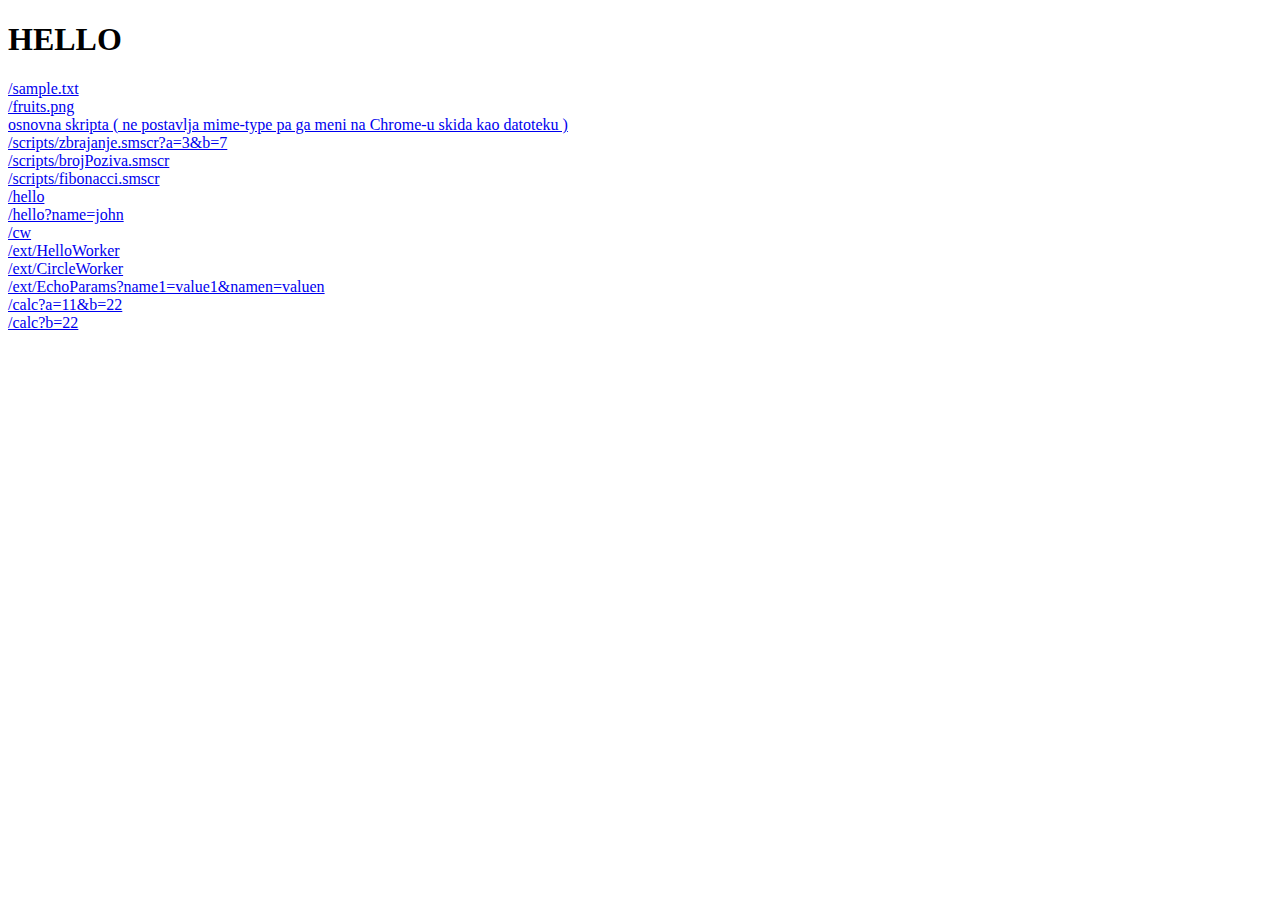
<file: hw12-0036492049/webroot/index.html>
<!DOCTYPE html>
<html lang="en">
<head>
    <meta charset="UTF-8">
    <title>Title</title>
</head>
<body>
<h1>
    HELLO
</h1>
<a href="/sample.txt">/sample.txt</a><br/>
<a href="/fruits.png">/fruits.png</a><br/>
<a href="/scripts/osnovni.smscr">osnovna skripta ( ne postavlja mime-type pa ga meni na Chrome-u skida kao datoteku )</a><br/>
<a href="/scripts/zbrajanje.smscr?a=3&b=7">/scripts/zbrajanje.smscr?a=3&b=7</a><br/>
<a href="/scripts/brojPoziva.smscr">/scripts/brojPoziva.smscr</a><br/>
<a href="/scripts/fibonacci.smscr">/scripts/fibonacci.smscr</a><br/>
<a href="/hello">/hello</a><br/>
<a href="/hello?name=john">/hello?name=john</a><br/>
<a href="/cw">/cw</a><br/>
<a href="/ext/HelloWorker">/ext/HelloWorker</a><br/>
<a href="/ext/CircleWorker">/ext/CircleWorker</a><br/>
<a href="/ext/EchoParams?name1=value1&namen=valuen">/ext/EchoParams?name1=value1&namen=valuen</a><br/>
<a href="/calc?a=11&b=22">/calc?a=11&b=22</a><br/>
<a href="/calc?b=22">/calc?b=22</a><br/>
</body>
</html>
</file>
